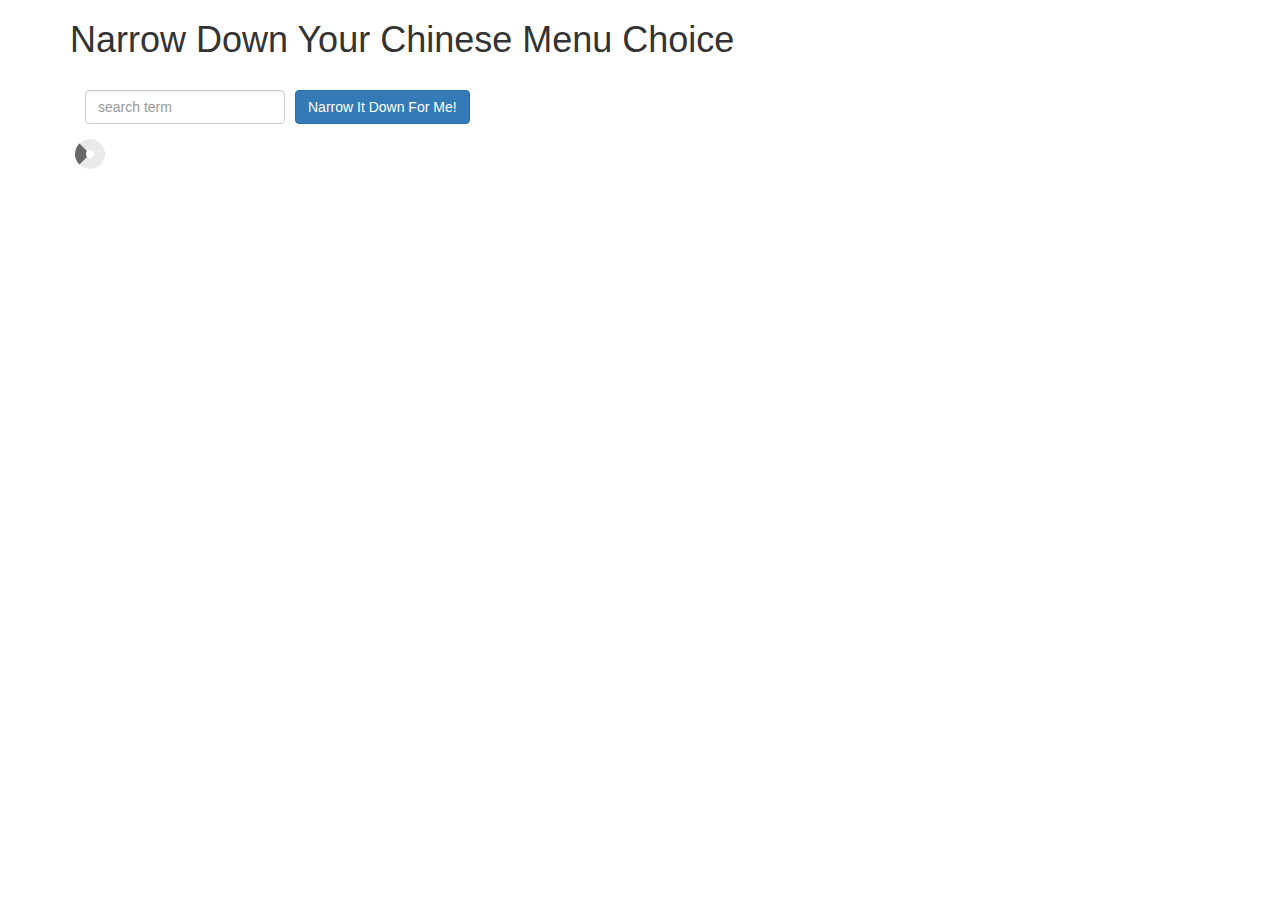
<file: module3-solution/index.html>
<!doctype html>
<html lang="en" ng-app="NarrowItDownApp">
<head>
  <title>Narrow Down Your Menu Choice</title>
  <meta charset="utf-8">
  <meta name="viewport" content="width=device-width, initial-scale=1">
  <link rel="stylesheet" href="styles/bootstrap.min.css">
  <link rel="stylesheet" href="styles/styles.css">
  <script src="angular.min.js"></script>
  <script src="app.js"></script>
</head>
<body>
  <div class="container" ng-controller="NarrowItDownController as mainCtrl">
    <h1>Narrow Down Your Chinese Menu Choice</h1>
    <div class="form-group  col-md-12">
      <input type="text" placeholder="search term"
        class="form-control" ng-model="mainCtrl.searchTerm">
     <button class="btn btn-primary narrow-button"
        ng-click="mainCtrl.getFilteredItems();">Narrow It Down For Me!</button>
    </div>
    <div class="loader">
    <div ng-hide="mainCtrl.isHidden" class="col-md-6">Nothing Found</div>
      <!-- found-items should be implemented as a component  -->
      <found-items narrowed-menu="mainCtrl.found"
        on-remove="mainCtrl.removeItem(index);"></found-items>
      </div>
  </div>
</body>
</html>
</file>
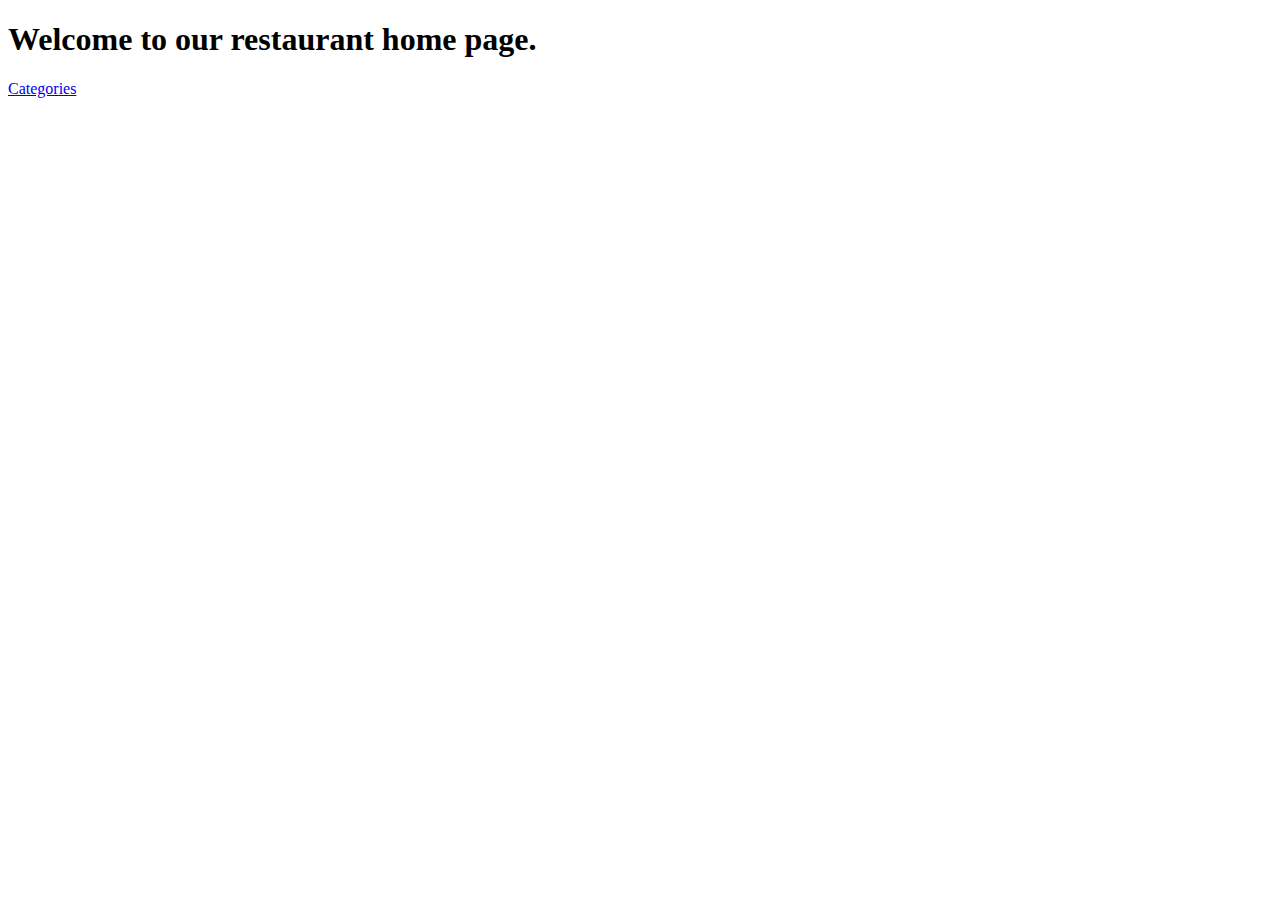
<file: module4-solution/index.html>
<!DOCTYPE html>
<html ng-app='MenuApp'>

<head>
    <meta charset="utf-8">
    <title>Master Detail view pair</title>
</head>

<body>
    <ui-view></ui-view>

    <!-- Libraries -->
    <script src="Lib/angular.min.js"></script>
    <script src="Lib/angular-ui-router.min.js"></script>

    <!-- Modules -->
    <script src="src/Data.module.js"></script>
    <script src="src/Menuapp.module.js"></script>

    <!--Routes-->
    <script src="src/route.js"></script>

    <!--module artifacts-->
    <script src="src/categories.component.js"></script>
    <script src="src/maincategories.controller.js"></script>
    <script src="src/items.controller.js"></script>
    <script src="src/items.component.js"></script>
    <script src="src/menudata.service.js"></script>
</body>

</html>
</file>
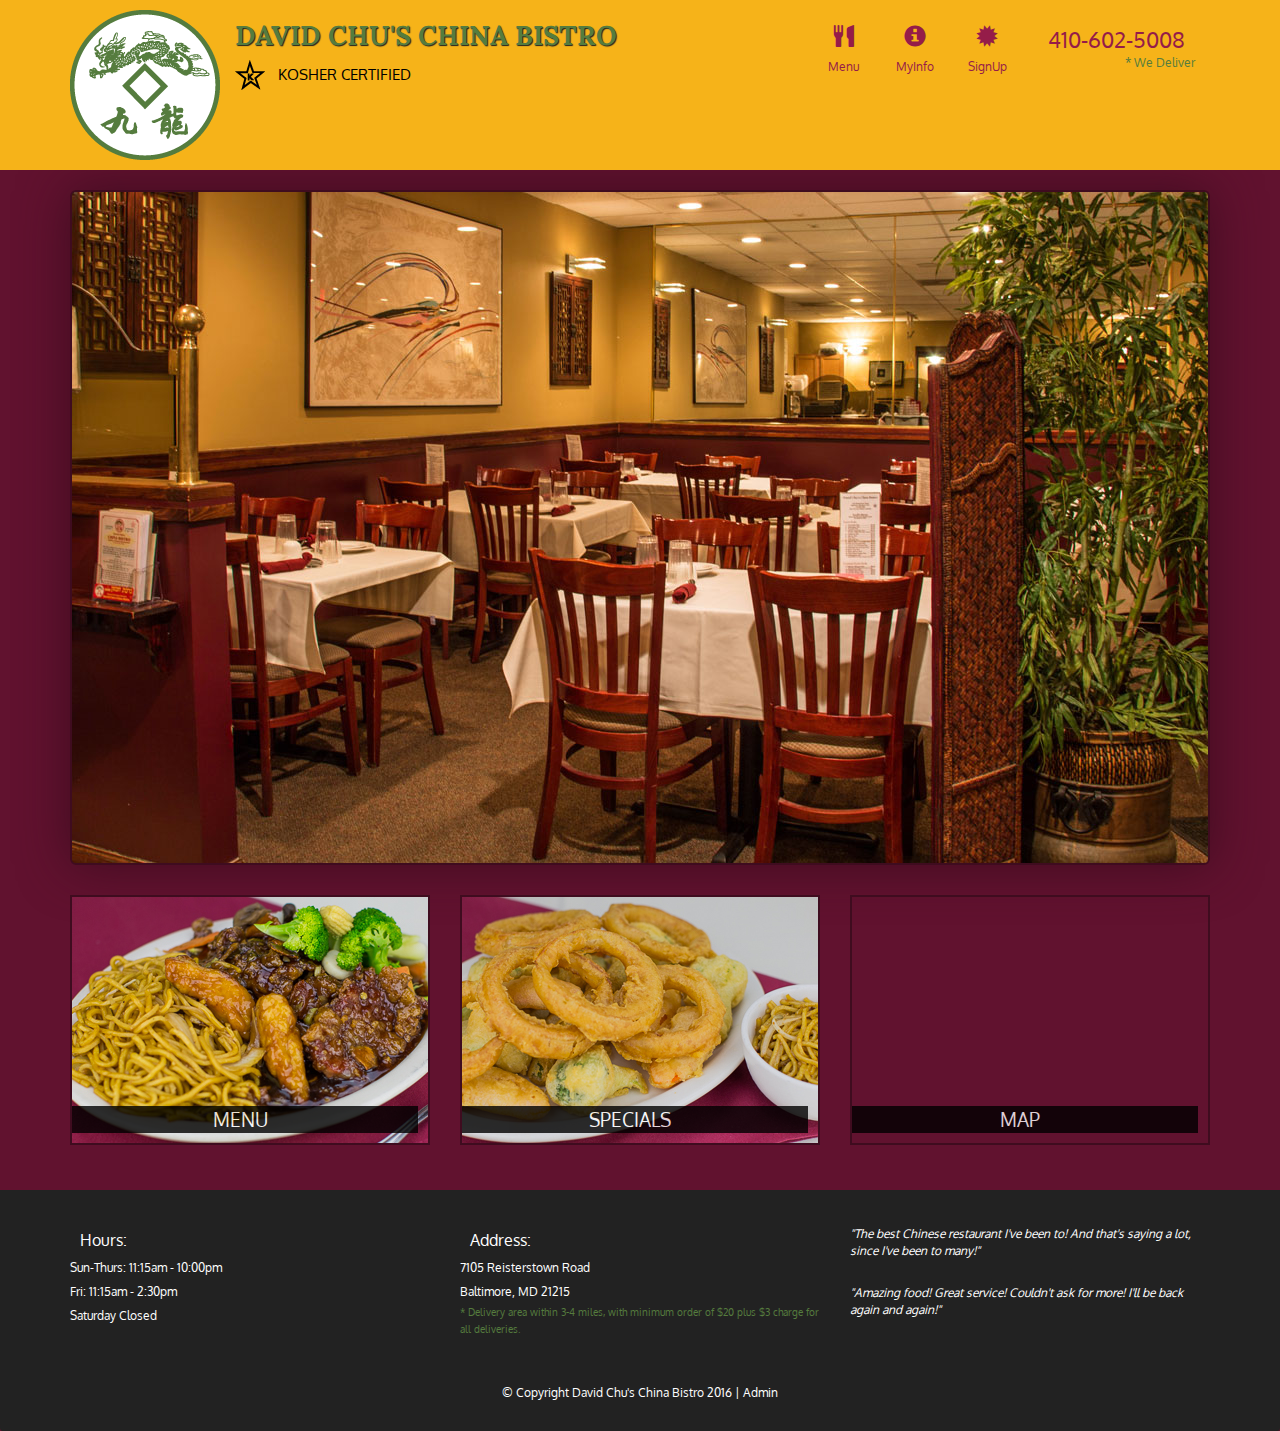
<file: module5-solution/index.html>
<!DOCTYPE html>
<html lang="en">
  <head>
    <meta charset="utf-8">
    <meta http-equiv="X-UA-Compatible" content="IE=edge">
    <meta name="viewport" content="width=device-width, initial-scale=1">
    <title>David Chu's China Bistro</title>
    <link href='https://fonts.googleapis.com/css?family=Oxygen:400,300,700' rel='stylesheet' type='text/css'>
    <link href='https://fonts.googleapis.com/css?family=Lora' rel='stylesheet' type='text/css'>
    <link rel="stylesheet" href="css/bootstrap.min.css">
    <link rel="stylesheet" href="css/restaurant.css">
    <link rel="stylesheet" href="css/common.css">
  </head>
  <body ng-app="restaurant" ng-strict-di>

    <!-- Fixed position loading indicator -->
    <loading class="loading-indicator"></loading>

    <header>
      <nav id="header-nav" class="navbar navbar-default">
        <div class="container">
          <div class="navbar-header">
            <a href="index.html" class="pull-left visible-md visible-lg">
              <div id="logo-img" alt="Logo image"></div>
            </a>

            <div class="navbar-brand">
              <a href="index.html"><h1>David Chu's China Bistro</h1></a>
              <p>
              <img src="images/star-k-logo.png" alt="Kosher certification">
              <span>Kosher Certified</span>
              </p>
            </div>

            <button id="navbarToggle" type="button" class="navbar-toggle collapsed" data-toggle="collapse" data-target="#collapsable-nav" aria-expanded="false">
              <span class="sr-only">Toggle navigation</span>
              <span class="icon-bar"></span>
              <span class="icon-bar"></span>
              <span class="icon-bar"></span>
            </button>
          </div>

          <div id="collapsable-nav" class="collapse navbar-collapse">
            <ul id="nav-list" class="nav navbar-nav navbar-right">
              <li id="navHomeButton" class="visible-xs">
                <a href="index.html">
                  <span class="glyphicon glyphicon-home"></span> Home</a>
              </li>
              <li id="navMenuButton" ui-sref-active="active">
                <a ui-sref="public.menu">
                  <span class="glyphicon glyphicon-cutlery"></span><br class="hidden-xs"> Menu</a>
              </li>
              <li id="navMenuButton" ui-sref-active="active">
                <a ui-sref="public.myinfo">
                  <span class="glyphicon glyphicon-info-sign"></span><br class="hidden-xs"> MyInfo</a>
              </li>
              <li id="navMenuButton" ui-sref-active="active">
                <a ui-sref="public.signup">
                  <span class="glyphicon glyphicon-certificate"></span><br class="hidden-xs"> SignUp</a>
              </li>
              <li id="phone" class="hidden-xs">
                <a href="tel:410-602-5008">
                  <span>410-602-5008</span></a><div>* We Deliver</div>
              </li>
            </ul><!-- #nav-list -->
          </div><!-- .collapse .navbar-collapse -->
        </div><!-- .container -->
      </nav><!-- #header-nav -->
    </header>

    <div id="call-btn" class="visible-xs">
      <a class="btn" href="tel:410-602-5008">
        <span class="glyphicon glyphicon-earphone"></span>
        410-602-5008
      </a>
    </div>
    <div id="xs-deliver" class="text-center visible-xs">* We Deliver</div>

    <ui-view>
      <div class="text-center initial-loading">
        <h2>Loading Site...</h2>
      </div>
    </ui-view>

    <footer class="panel-footer">
      <div class="container">
        <div class="row">
          <section id="hours" class="col-sm-4">
            <span>Hours:</span><br>
            Sun-Thurs: 11:15am - 10:00pm<br>
            Fri: 11:15am - 2:30pm<br>
            Saturday Closed
            <hr class="visible-xs">
          </section>
          <section id="address" class="col-sm-4">
            <span>Address:</span><br>
            7105 Reisterstown Road<br>
            Baltimore, MD 21215
            <p>* Delivery area within 3-4 miles, with minimum order of $20 plus $3 charge for all deliveries.</p>
            <hr class="visible-xs">
          </section>
          <section id="testimonials" class="col-sm-4">
            <p>"The best Chinese restaurant I've been to! And that's saying a lot, since I've been to many!"</p>
            <p>"Amazing food! Great service! Couldn't ask for more! I'll be back again and again!"</p>
          </section>
        </div>
        <div class="text-center">
          &copy; Copyright David Chu's China Bistro 2016 |
          <a ui-sref="admin.auth">Admin</a></div>
      </div>
    </footer>

    <!-- Libs -->
    <script src="lib/jquery-2.1.4.min.js"></script>
    <script src="lib/bootstrap.min.js"></script>
    <script src="lib/angular.min.js"></script>
    <script src="lib/angular-ui-router.min.js"></script>

    <!-- Main Restaurant Module -->
    <script src="src/restaurant.module.js"></script>

    <!-- Common Module -->
    <script src="src/common/common.module.js"></script>
    <script src="src/common/loading/loading.component.js"></script>
    <script src="src/common/loading/loading.interceptor.js"></script>
    <script src="src/common/menu.service.js"></script>

    <!-- Public Module -->
    <script src="src/public/public.module.js"></script>
    <script src="src/public/public.routes.js"></script>
    <script src="src/public/menu/menu.controller.js"></script>
    <script src="src/public/menu-category/menu-category.component.js"></script>
    <script src="src/public/menu-items/menu-items.controller.js"></script>
    <script src="src/public/menu-item/menu-item.component.js"></script>
    <script src="src/public/signup/signup.controller.js"></script>
    <script src="src/public/myinfo/myinfo.controller.js"></script>

    <!-- ADMIN SITE -->

    <!--Application files -->

  </body>

</html>
</file>
<file: module3-solution/styles/styles.css>
h1 {
  margin-bottom: 30px;
}

input[type="text"] {
  width: 200px;
  float: left;
}

table {
    width: 1200px;
}

td {
width: 100px;
}

.description {
    width: 300px;
}

.narrow-button {
  float: left;
  margin-left: 10px;
}

.loader {
  display: none;
  margin-left: 5px;
  font-size: 10px;
  float: left;
  border-top: 1.1em solid rgba(147, 147, 147, 0.2);
  border-right: 1.1em solid rgba(147, 147, 147, 0.2);
  border-bottom: 1.1em solid rgba(147, 147, 147, 0.2);
  border-left: 1.1em solid #676767;
  -webkit-transform: translateZ(0);
  -ms-transform: translateZ(0);
  transform: translateZ(0);
  /*-webkit-animation: load8 1.1s infinite linear;
  animation: load8 1.1s infinite linear;*/
}

.loader,
.loader:after {
  display: block;
  border-radius: 50%;
  width: 3em;
  height: 3em;
}

@-webkit-keyframes load8 {
  0% {
    -webkit-transform: rotate(0deg);
    transform: rotate(0deg);
  }

  100% {
    -webkit-transform: rotate(360deg);
    transform: rotate(360deg);
  }
}

@keyframes load8 {
  0% {
    -webkit-transform: rotate(0deg);
    transform: rotate(0deg);
  }

  100% {
    -webkit-transform: rotate(360deg);
    transform: rotate(360deg);
  }
}
</file>
<file: module5-solution/css/restaurant.css>
body {
  font-size: 16px;
  color: #fff;
  background-color: #61122f;
  font-family: 'Oxygen', sans-serif;
}

.initial-loading {
  margin-top: 60px;
}

/** HEADER **/
#header-nav {
  background-color: #f6b319;
  border-radius: 0;
  border: 0;
}

#logo-img {
  background: url('../images/restaurant-logo_large.png') no-repeat;
  width: 150px;
  height: 150px;
  margin: 10px 15px 10px 0;
}

.navbar-brand {
  padding-top: 25px;
}
.navbar-brand h1 { /* Restaurant name */
  font-family: 'Lora', serif;
  color: #557c3e;
  font-size: 1.5em;
  text-transform: uppercase;
  font-weight: bold;
  text-shadow: 1px 1px 1px #222;
  margin-top: 0;
  margin-bottom: 0;
  line-height: .75;
}
.navbar-brand a:hover, .navbar-brand a:focus {
  text-decoration: none;
}
.navbar-brand p { /* Kosher cert */
  color: #000;
  text-transform: uppercase;
  font-size: .7em;
  margin-top: 15px;
}
.navbar-brand p span { /* Star-K */
  vertical-align: middle;
}

#nav-list {
  margin-top: 10px;
}
#nav-list a {
  color: #951C49;
  text-align: center;
}
#nav-list a:hover {
  background: #E7E7E7;
}
#nav-list a span {
  font-size: 1.8em;
}

#phone {
  margin-top: 5px;
}
#phone a { /* Phone number */
  text-align: right;
  padding-bottom: 0;
}
#phone div { /* We Deliver */
  color: #557c3e;
  text-align: right;
  padding-right: 15px;
}

.navbar-header button.navbar-toggle, .navbar-header .icon-bar {
  border: 1px solid #61122f;
}
.navbar-header button.navbar-toggle {
  clear: both;
  margin-top: -30px;
}
/* END HEADER */

/* FOOTER */
.panel-footer {
  margin-top: 30px;
  padding-top: 35px;
  padding-bottom: 30px;
  background-color: #222;
  border-top: 0;
}
.panel-footer div.row {
  margin-bottom: 35px;
}
#hours, #address {
  line-height: 2;
}
#hours > span, #address > span {
  font-size: 1.3em;
}
#address p {
  color: #557c3e;
  font-size: .8em;
  line-height: 1.8;
}
#testimonials {
  font-style: italic;
}
#testimonials p:nth-child(2) {
  margin-top: 25px;
}
a[ui-sref="admin.auth"] {
  color: #fff;
}
/* END FOOTER */

/********** Medium devices only **********/
@media (min-width: 992px) and (max-width: 1199px) {
  /* Header */
  #logo-img {
    background: url('../images/restaurant-logo_medium.png') no-repeat;
    width: 100px;
    height: 100px;
    margin: 5px 5px 5px 0;
  }
  /* End Header */
}


/********** Extra small devices only **********/
@media (max-width: 767px) {
  /* Header */
  .navbar-brand {
    padding-top: 10px;
    height: 80px;
  }
  .navbar-brand h1 { /* Restaurant name */
    padding-top: 10px;
    font-size: 5vw; /* 1vw = 1% of viewport width */
  }
  .navbar-brand p { /* Kosher cert */
    font-size: .6em;
    margin-top: 12px;
  }
  .navbar-brand p img { /* Star-K */
    height: 20px;
  }

  #collapsable-nav a { /* Collapsed nav menu text */
    font-size: 1.2em;
  }
  #collapsable-nav a span { /* Collapsed nav menu glyph */
    font-size: 1em;
    margin-right: 5px;
  }

  #call-btn > a {
    font-size: 1.5em;
    display: block;
    margin: 0 20px;
    padding: 10px;
    border: 2px solid #fff;
    background-color: #f6b319;
    color: #951c49;
  }
  #xs-deliver {
    margin-top: 5px;
    font-size: .7em;
    letter-spacing: .1em;
    text-transform: uppercase;
  }
  /* End Header */

  /* Footer */
  .panel-footer section {
    margin-bottom: 30px;
    text-align: center;
  }
  .panel-footer section:nth-child(3) {
    margin-bottom: 0; /* margin already exists on the whole row */
  }
  .panel-footer section hr {
    width: 50%;
  }
  /* End Footer */
}


/********** Super extra small devices Only :-) (e.g., iPhone 4) **********/
@media (max-width: 479px) {
  /* Header */
  .navbar-brand h1 { /* Restaurant name */
    padding-top: 5px;
    font-size: 6vw;
  }
  /* End Header */
}
</file>
<file: module5-solution/css/common.css>
.loading-indicator {
    display: block;
    width: 70px;
    position: fixed;
    left: 0;
    right: 0;
    margin: 0 auto;
    top: 40%;
    z-index: 100;
    background-color: #FFF;
}

.loading-indicator img {
    width: 70px;
    background-color: #FFF;
}

.ui-view-placeholder {
    margin-top: 60px;
}
</file>
